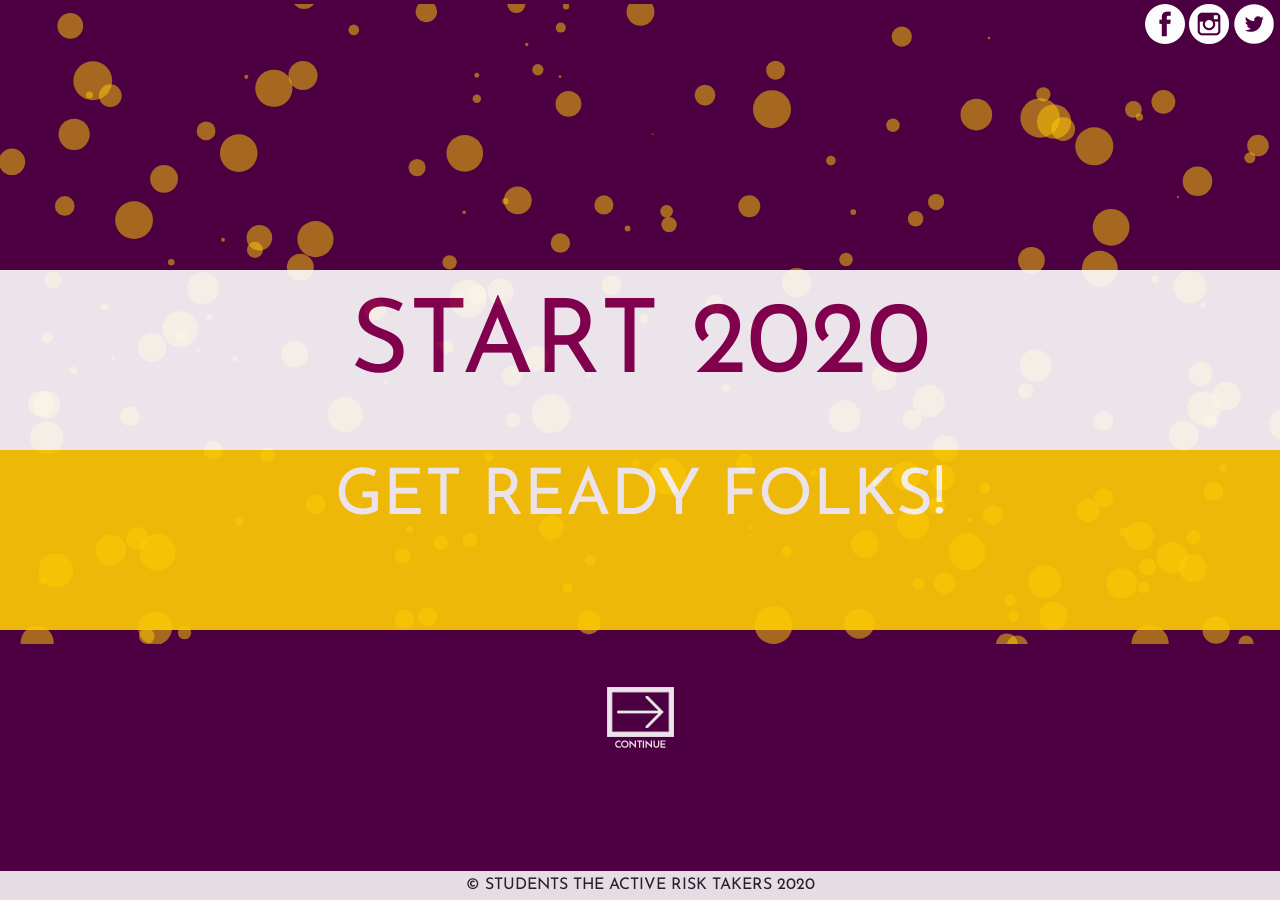
<file: index.html>
<!DOCTYPE html>
<html lang="en">

<head>
    <meta charset="UTF-8">
    <link rel="stylesheet" href="https://maxcdn.bootstrapcdn.com/bootstrap/4.0.0-beta/css/bootstrap.min.css" integrity="sha384-/Y6pD6FV/Vv2HJnA6t+vslU6fwYXjCFtcEpHbNJ0lyAFsXTsjBbfaDjzALeQsN6M"
        crossorigin="anonymous">
    <link rel="stylesheet" href="css/styles.css">
    <link rel="stylesheet" href="css/animate.css">
    <link href="https://fonts.googleapis.com/css?family=Josefin+Sans:300,400,700" rel="stylesheet">
    <link rel='shortcut icon' type='image/x-icon' href='faviconlogo.ico' />
    <meta name="viewport" content="width=device-width, initial-scale=1.0">
    <meta http-equiv="X-UA-Compatible" content="ie=edge">
    <title>START 2020</title>
</head>

<body>

    <div id="particles-js">
        <div class="container-fluid" id="icons">
            <div id="imgcontainer">
                <a href="https://www.facebook.com/groups/START2019/">
                <img id="fb"src="images/fb.png" class="animated fadeInDown"alt="Visit our Facebook for updates!" ></a>
                <a href="https://www.instagram.com/startconference/">
                <img id="ig"src="images/ig.png"  class="animated fadeInDown"alt="Visit our Instagram for updates!"></a>
                <a href="">
                <img id="tt"src="images/tt.png"  class="animated fadeInDown"alt="Visit our Twitter for updates!"></a>
            </div>
        </div>
        <div class="container-fluid" id="centreTxt">
           START 2020 
        </div>
        <div class="container-fluid"  id="counter">
            <div id="timetext"class="animated zoomIn">GET READY FOLKS!</div>    
        </div>
        <div class="container-fluid" id="contButton">
                <a href="home.html" class="animated fadeIn" id="outerBox">
                     <img src="images/transbutton.png" id="trans">
                </a> 
        </div>
        <div class="container-fluid" id="tempfoot">
            &copy; STUDENTS THE ACTIVE RISK TAKERS 2020
        </div>
    </div>
    <script src="js/main.js"></script>
    <script src="js/particles.js"></script>
    <script src="js/app.js"></script>
    <script src="https://code.jquery.com/jquery-3.2.1.slim.min.js" integrity="sha384-KJ3o2DKtIkvYIK3UENzmM7KCkRr/rE9/Qpg6aAZGJwFDMVNA/GpGFF93hXpG5KkN"
        crossorigin="anonymous"></script>
    <script src="https://cdnjs.cloudflare.com/ajax/libs/popper.js/1.11.0/umd/popper.min.js" integrity="sha384-b/U6ypiBEHpOf/4+1nzFpr53nxSS+GLCkfwBdFNTxtclqqenISfwAzpKaMNFNmj4"
        crossorigin="anonymous"></script>
    <script src="https://maxcdn.bootstrapcdn.com/bootstrap/4.0.0-beta/js/bootstrap.min.js" integrity="sha384-h0AbiXch4ZDo7tp9hKZ4TsHbi047NrKGLO3SEJAg45jXxnGIfYzk4Si90RDIqNm1"
        crossorigin="anonymous"></script>
</body>

</html>
</file>
<file: css/styles.css>
body{
    background-color: #4d0041;
    background-size: cover;
    background-repeat: no-repeat;
}

#tempfoot{
    position: absolute;
    bottom: 0;
    opacity: 0.87;
    height: 29px;
    background-color: #fdfdfd;
    line-height: 29px;
    text-align: center;
    font-family: 'Josefin Sans', sans-serif;
}

#centreTxt{
    position: absolute;
    bottom: 50%;
    opacity: 0.9;
    height: 20%;
    color: #87004f;
    background-color: #fdfdfd;
    text-align: center;
    vertical-align: middle;
    font-size: 8vw;
    font-family: 'Josefin Sans', sans-serif;
}

#counter{
    position: absolute;
    bottom: 30%;
    height: 20%;
    opacity: 0.9;
    background-color: #ffcd03;
    text-align: center;   
}

#timetext{
    -webkit-animation-delay: 1s;
    bottom: 40%;
    vertical-align: middle;
    color: #fdfdfd;
    font-family: 'Josefin Sans', sans-serif;
    font-size: 5vw;
}

#icons{
    margin-top: 0.3%;
}
#imgcontainer{
   position: absolute;
   right: 0.5%;
}

#txt{
    text-align: centre;
    color: #fdfdfd;
    font-size: 50pt;
    font-family: 'Josefin Sans', sans-serif;
}
#fb:hover{
    background-image: url('../images/fb1.png');
}
#ig:hover{
    background-image: url('../images/ig1.png');
}
#tt:hover{
    background-image: url('../images/tt1.png');
}

#fb{
    -webkit-animation-delay: 0.9s;
}

#ig{
    -webkit-animation-delay: 0.6s;
}
#tt{
    -webkit-animation-delay: 0.3s;
}

#trans:hover{
    background-image: url('../images/transbuttonhover.png')
}

#contButton{
    height: 3%;
    position: absolute;
    bottom: 22%;
    opacity: 0.9;
    color: #fdfdfd;
    background-color: transparent;
    text-align: center;
    vertical-align: middle;
}

#outerBox{
    -webkit-animation-delay: 1s;
}
</file>
